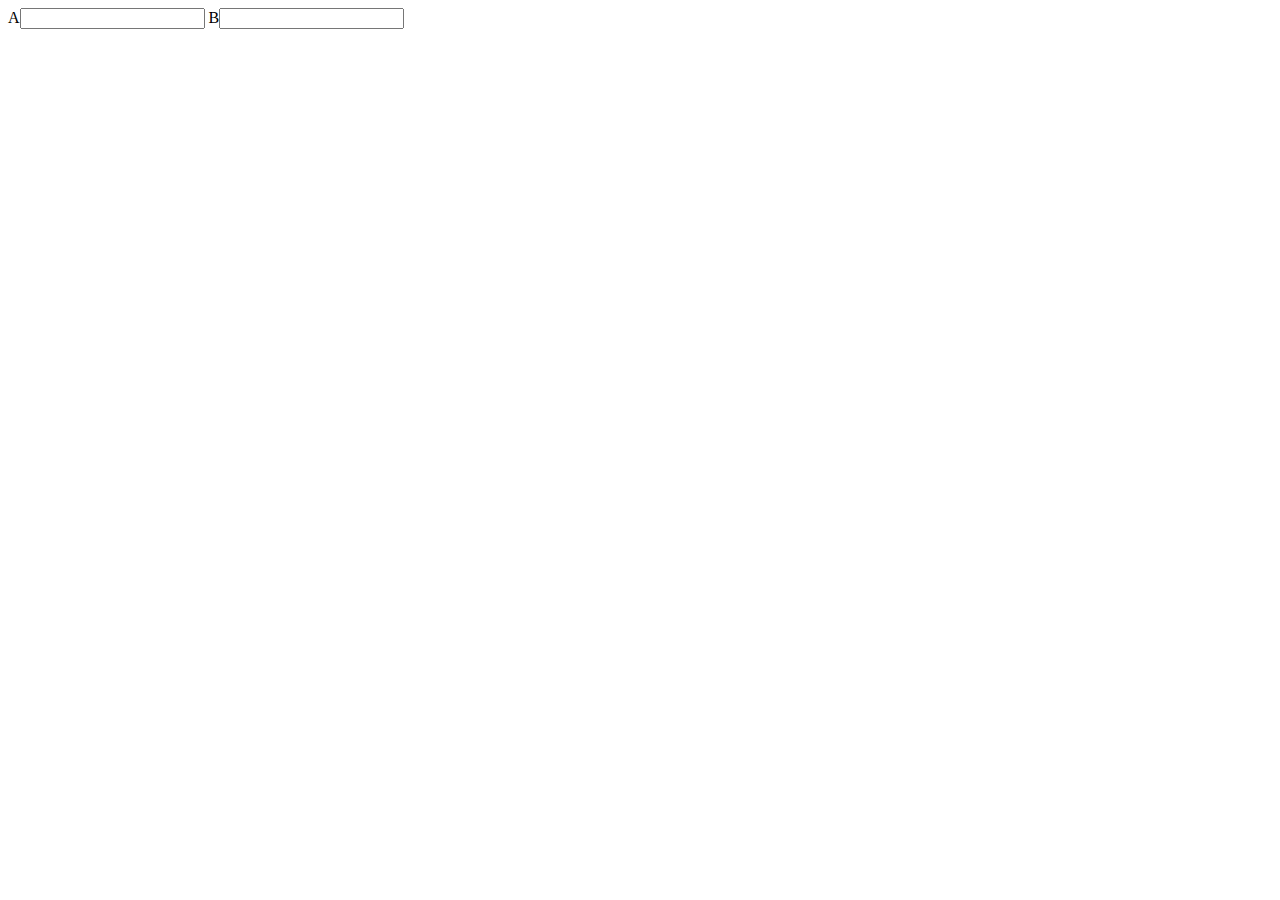
<file: tryservice.html>
<!DOCTYPE html>
<html ng-app="myApp">
<head lang="en">
    <meta charset="UTF-8">
    <title></title>
    <script src="lib/angular.min.js"></script>
</head>
<body>
<div ng-controller="myCtrl">
A<input type="text" ng-model="valA"/>
B<input type="text" ng-model="valB"/>
</div>

<script>
    var app = angular.module("myApp",[]);
    app.controller("myCtrl",["$scope","addValues",function($scope,addValues){
              console.log("from controller");
        console.log(addValues.addValues(15,4));
        console.log(addValues.mulValues(15,4));
    }]);
    app.factory("addValues",function(){
        console.log("from service");
        var addValues= {

             addValues: function (v1, v2) {
                return v1 + v2;

            },
              mulValues: function (v1, v2) {
                  return v1 * v2;

              }
           }
        return addValues;

    });
</script>

</body>
</html>
</file>
